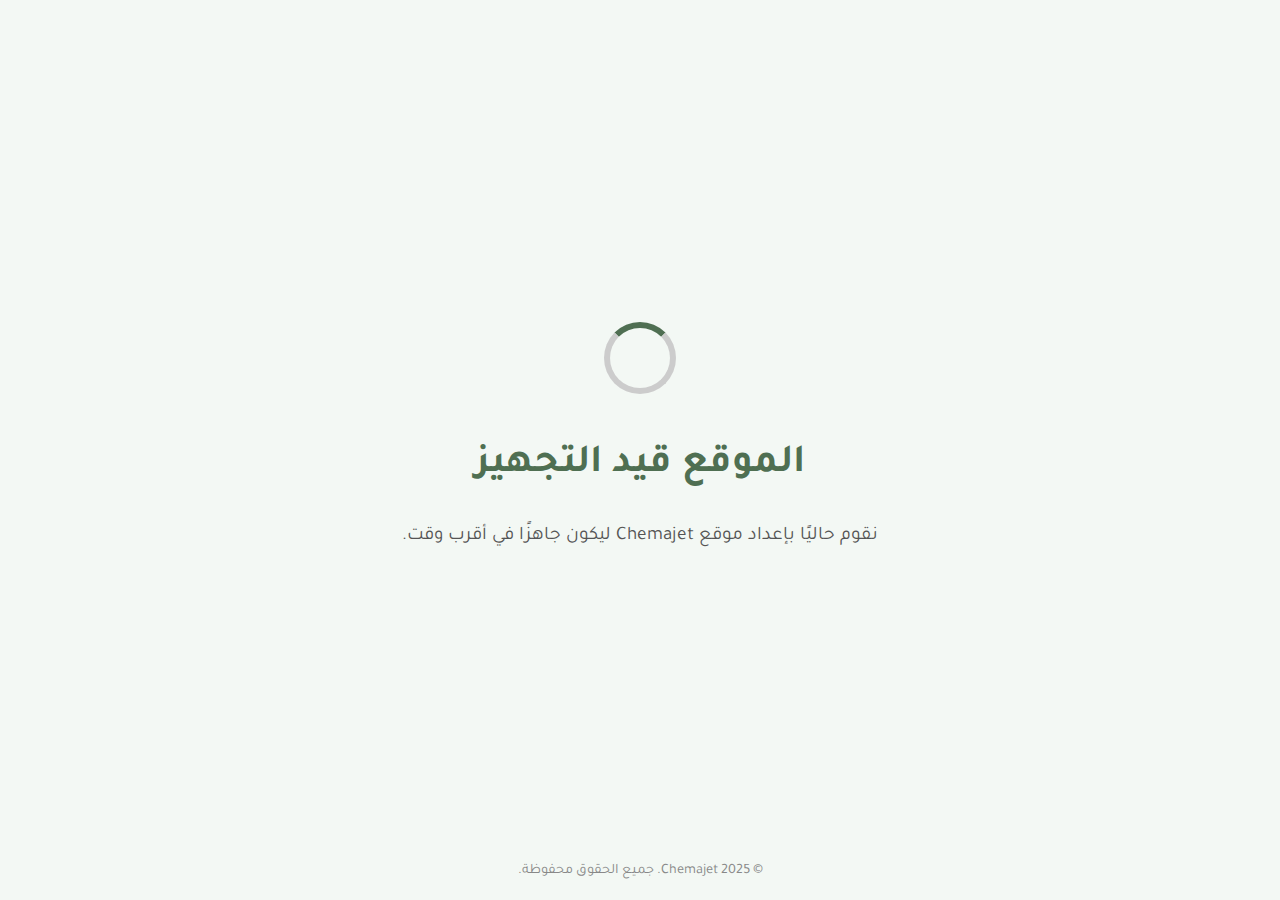
<file: index.html>
<!DOCTYPE html>
<html lang="ar" dir="rtl">
  <head>
    <meta charset="UTF-8" />
    <meta name="viewport" content="width=device-width, initial-scale=1.0" />
    <title>Chemajet - جاري التجهيز</title>
    <link
      href="https://fonts.googleapis.com/css2?family=Tajawal:wght@400;700&display=swap"
      rel="stylesheet"
    />
    <style>
      body {
        margin: 0;
        font-family: 'Tajawal', sans-serif;
        background-color: #f3f8f4;
        color: #2e2e2e;
        display: flex;
        flex-direction: column;
        align-items: center;
        justify-content: center;
        height: 100vh;
        text-align: center;
      }

      h1 {
        font-size: 2.5rem;
        color: #4f6f52;
      }

      p {
        font-size: 1.2rem;
        color: #555;
        margin: 10px 0 30px;
      }

      .loader {
        border: 6px solid #ccc;
        border-top: 6px solid #4f6f52;
        border-radius: 50%;
        width: 60px;
        height: 60px;
        animation: spin 1s linear infinite;
        margin-bottom: 20px;
      }

      @keyframes spin {
        to {
          transform: rotate(360deg);
        }
      }

      footer {
        position: absolute;
        bottom: 20px;
        color: #888;
        font-size: 0.9rem;
      }
    </style>
  </head>
  <body>
    <div class="loader"></div>
    <h1>الموقع قيد التجهيز</h1>
    <p>نقوم حاليًا بإعداد موقع Chemajet ليكون جاهزًا في أقرب وقت.</p>
    <footer>© 2025 Chemajet. جميع الحقوق محفوظة.</footer>
  </body>
</html>
</file>
